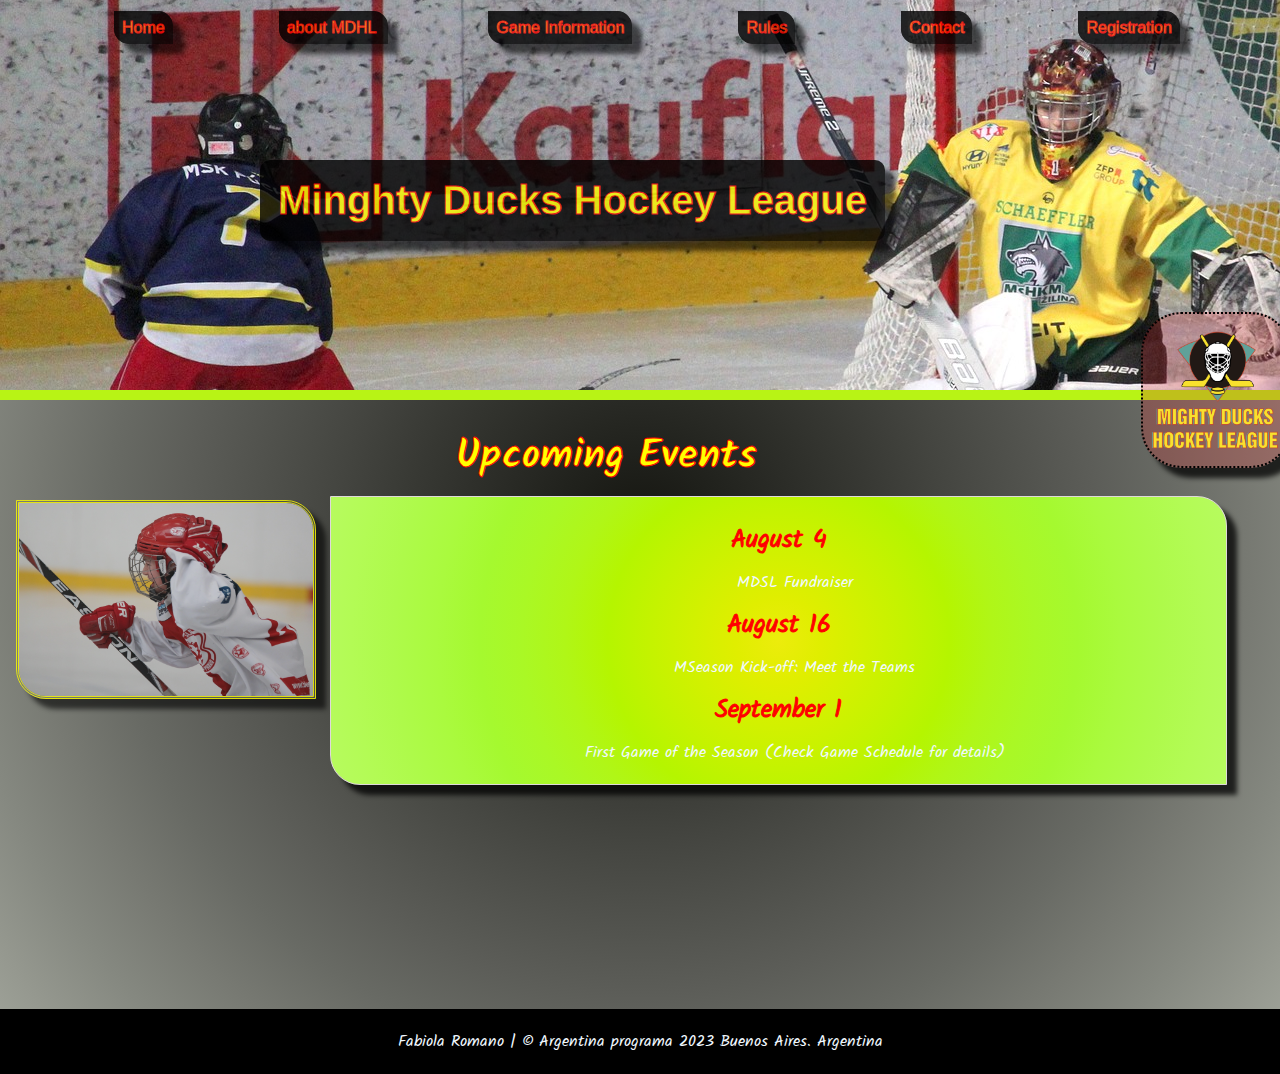
<file: index.html>
<!DOCTYPE html>
<html lang="en">
  <head>
    <meta charset="UTF-8" >
    <meta http-equiv="X-UA-Compatible" content="IE=edge" >
    <meta name="viewport" content="width=device-width, initial-scale=1.0" >
    <link
      rel="shortcut icon"
      href="assests/imagenes/Logo_Mighty_ducks-01.ico"
      type="image/x-icon"
    >
    <link rel="preconnect" href="https://fonts.googleapis.com" >
    <link rel="preconnect" href="https://fonts.gstatic.com" crossorigin >
    <link
      href="https://fonts.googleapis.com/css2?family=Kalam&display=swap"
      rel="stylesheet"
    >
    <link rel="stylesheet" href="./assests/Styles/style.css" >

    <title>Mighty Ducks Hockey League</title>
  </head>
  <body>
    <header class="container-flex">
      <h1 class="titulo">Minghty Ducks Hockey League</h1>

      <aside>
        <nav class="container-nav">
          <a class="links" href="#">Home</a>
          <a class="links" href="about.html">about MDHL </a>
          <a class="links" href="gameInformation.html">Game Information</a>
          <a class="links" href="rules.html">Rules</a>
          <a class="links" href="contact.html">Contact</a>
          <a class="links" href="registration.html">Registration</a>
        </nav>
      </aside>
      <img
        class="logo"
        src="./assests/imagenes/Logo_Mighty_ducks-01.png"
        alt="Logo"
      >
    </header>
    <main>
      <img
        class="imgGaleria"
        src="./assests/imagenes/hockey_1.jpg"
        alt="hokey1"
      >
      <article>
        <h2 class="subtitulo">Upcoming Events</h2>
        <dl class="listas recuadros" id="inicio">
          <dt>August 4</dt>
          <dd>MDSL Fundraiser</dd>

          <dt>August 16</dt>
          <dd>MSeason Kick-off: Meet the Teams</dd>

          <dt>September 1</dt>
          <dd>First Game of the Season (Check Game Schedule for details)</dd>
        </dl>
      </article>
    </main>
    <footer>
      <p>Fabiola Romano | © Argentina programa 2023 Buenos Aires. Argentina</p>
      
    </footer>
  </body>
</html>
</file>
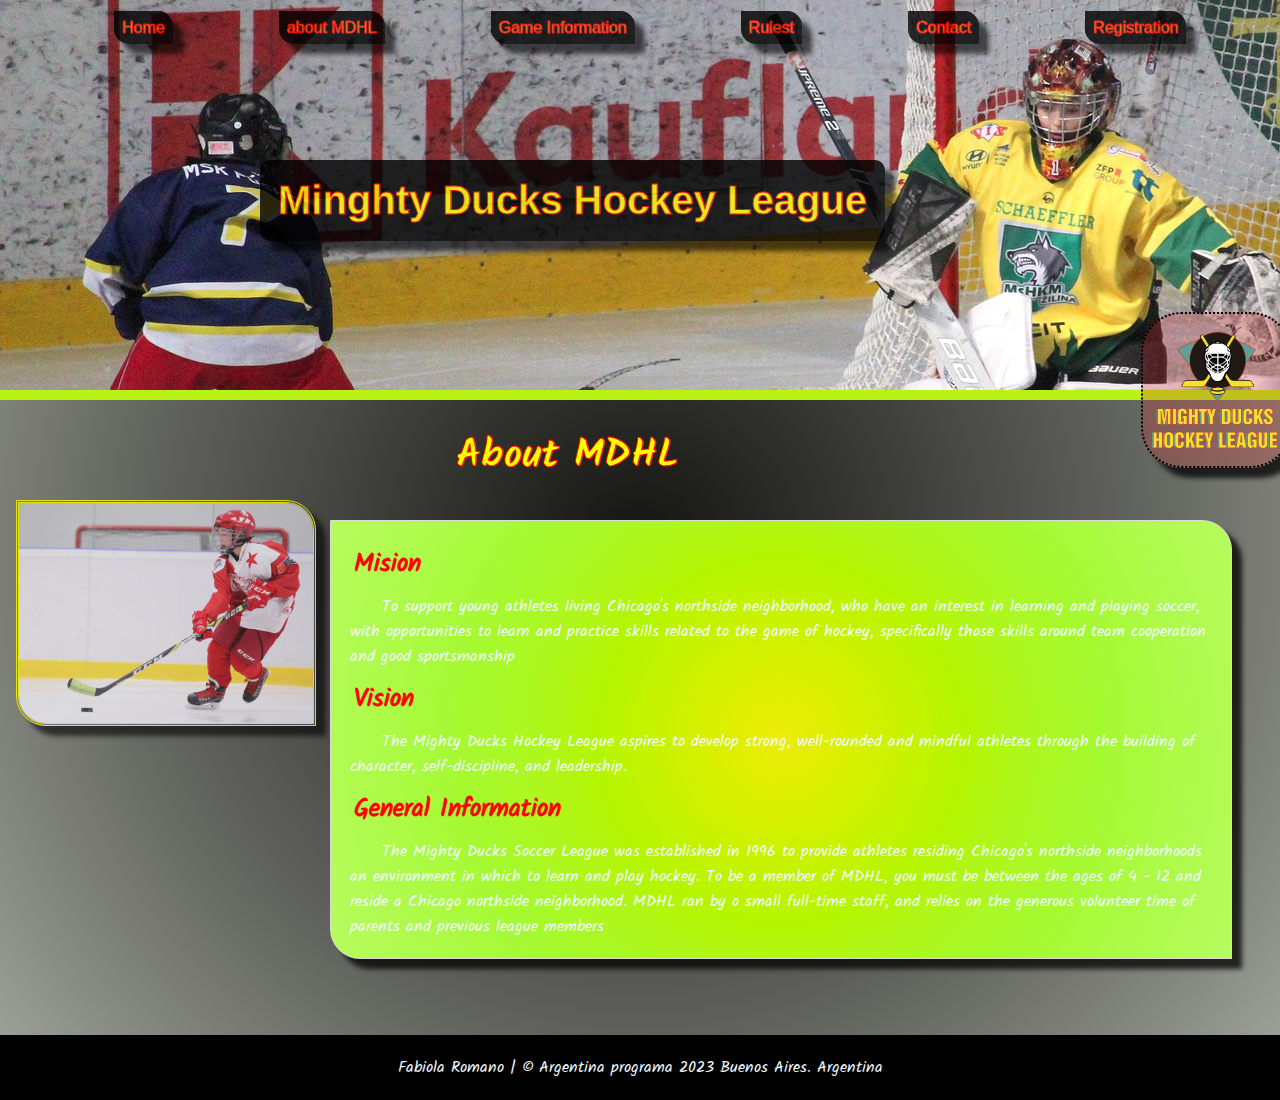
<file: about.html>
<!DOCTYPE html>
<html lang="en">
  <head>
    <meta charset="UTF-8">
    <meta http-equiv="X-UA-Compatible" content="IE=edge">
    <meta name="viewport" content="width=device-width, initial-scale=1.0">
    <link
      rel="shortcut icon"
      href="assests/imagenes/Logo_Mighty_ducks-01.ico"
      type="image/x-icon"
    >
    <link rel="preconnect" href="https://fonts.googleapis.com">
    <link rel="preconnect" href="https://fonts.gstatic.com" crossorigin>
    <link
      href="https://fonts.googleapis.com/css2?family=Kalam&display=swap"
      rel="stylesheet"
    >
    <link rel="stylesheet" href="./assests/Styles/style.css">

    <title>AboutMDHL</title>
  </head>
  <body>
    <header class="container-flex">
      <h1 class="titulo">Minghty Ducks Hockey League</h1>
      <aside>
        <nav class="container-nav">
          <a class="links" href="./index.html">Home</a>
          <a class="links" href="#">about MDHL</a>
          <a class="links" href="gameInformation.html">Game Information</a>
          <a class="links" href="rules.html">Rulest</a>
          <a class="links" href="contact.html">Contact</a>
          <a class="links" href="registration.html">Registration</a>
        </nav>
      </aside>

      <img
        class="logo"
        src="./assests/imagenes/Logo_Mighty_ducks-01.png"
        alt="Logo"
        width="100"
      >
    </header>

    <main>
  
      <img
        class="imgGaleria"
        src="./assests/imagenes/hockey_2.jpg"
        alt="hokey2"
      >
      <h2 class="subtitulo">About MDHL</h2>
      <article id="listAbout">
        <h2 class="subtitulo" id="oculto">About MDHL </h2>
        <dl class="listas recuadros">
          <dt>Mision</dt>
          <dd>
            To support young athletes living Chicago's northside neighborhood,
            who have an interest in learning and playing soccer, with
            opportunities to learn and practice skills related to the game of
            hockey, specifically those skills around team cooperation and good
            sportsmanship
          </dd>

          <dt>Vision</dt>
          <dd>
            The Mighty Ducks Hockey League aspires to develop strong,
            well-rounded and mindful athletes through the building of character,
            self-discipline, and leadership.
          </dd>

          <dt>General Information</dt>
          <dd>
            The Mighty Ducks Soccer League was established in 1996 to provide
            athletes residing Chicago's northside neighborhoods an environment
            in which to learn and play hockey. To be a member of MDHL, you must
            be between the ages of 4 - 12 and reside a Chicago northside
            neighborhood. MDHL ran by o small full-time staff, and relies on the
            generous volunteer time of parents and previous league members
          </dd>
        </dl>
      </article>
    </main>
    <footer>
      <p>Fabiola Romano | © Argentina programa 2023 Buenos Aires. Argentina</p>
      
    </footer>
  </body>
</html>
</file>
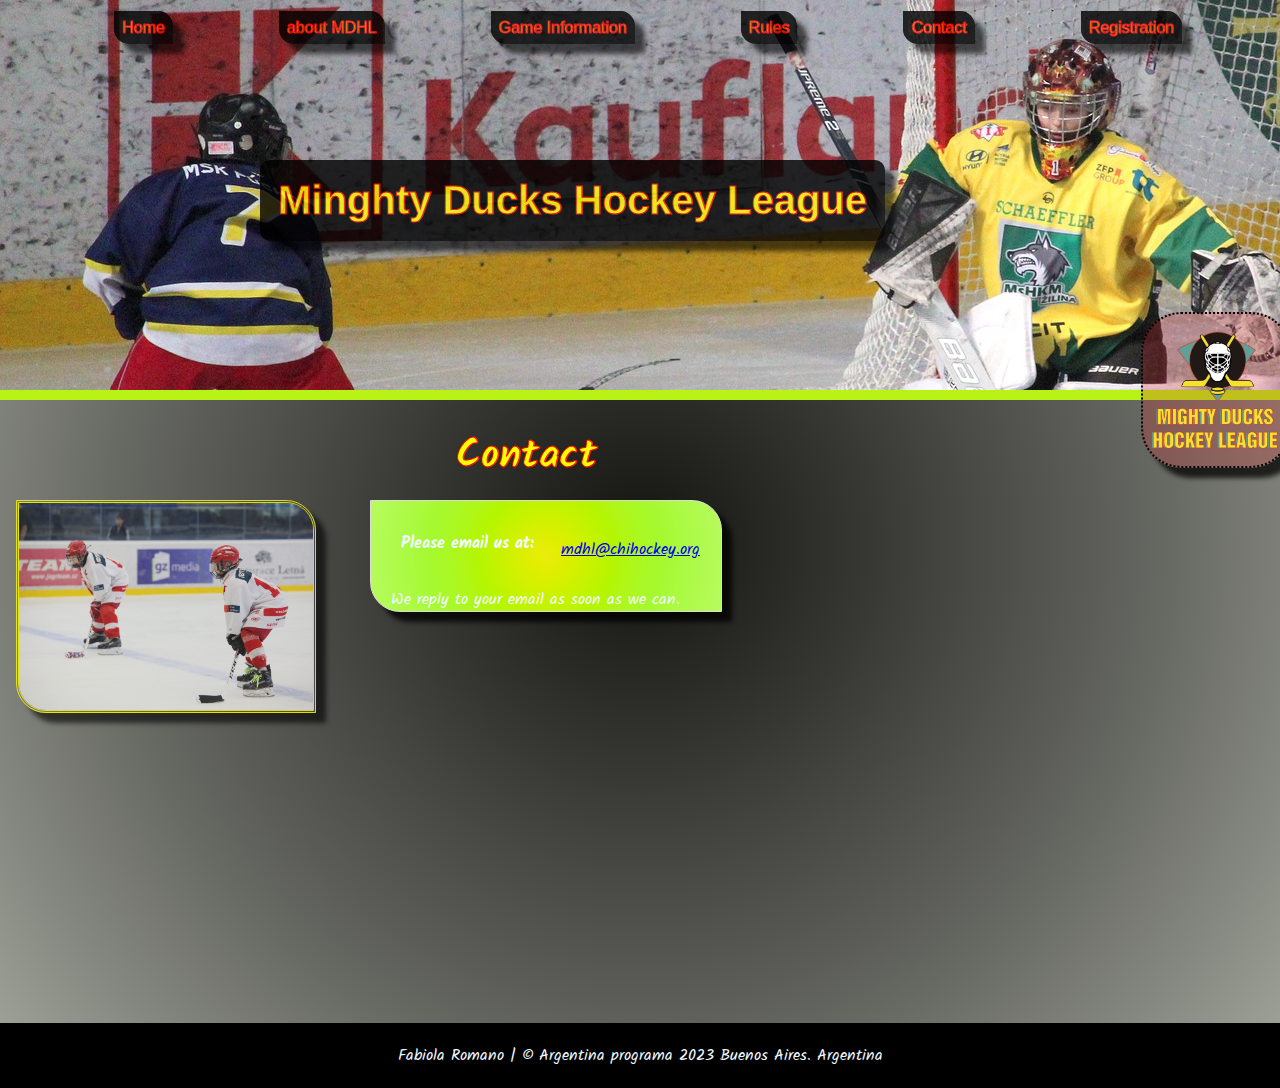
<file: contact.html>
<!DOCTYPE html>
<html lang="en">
  <head>
    <meta charset="UTF-8">
    <meta http-equiv="X-UA-Compatible" content="IE=edge">
    <meta name="viewport" content="width=device-width, initial-scale=1.0">
    <link
      rel="shortcut icon"
      href="assests/imagenes/Logo_Mighty_ducks-01.ico"
      type="image/x-icon"
    >
    <link rel="preconnect" href="https://fonts.googleapis.com">
    <link rel="preconnect" href="https://fonts.gstatic.com" crossorigin>
    <link
      href="https://fonts.googleapis.com/css2?family=Kalam&display=swap"
      rel="stylesheet"
    >
    <link rel="stylesheet" href="./assests/Styles/style.css" >

    <title>ContactMDHL</title>
  </head>
  <body>
    <header class="container-flex">
      <h1 class="titulo">Minghty Ducks Hockey League</h1>
      <aside>
        <nav class="container-nav">
          <a class="links" href="./index.html">Home</a>
          <a class="links" href="about.html">about MDHL</a>
          <a class="links" href="gameInformation.html">Game Information</a>
          <a class="links" href="rules.html">Rules</a>
          <a class="links" href="#">Contact</a>
          <a class="links" href="registration.html">Registration</a>
        </nav>
      </aside>

      <img
        class="logo"
        src="./assests/imagenes/Logo_Mighty_ducks-01.png"
        alt="Logo"
        width="100"
      >
    </header>

    <main>
      <img
        class="imgGaleria"
        src="./assests/imagenes/hockey_3.jpg"
        alt="hokey3"
      >

      <section>
        <h2 class="subtitulo">Contact</h2>
        <article class="contac recuadros">
          <h4>Please email us at:</h4>
          <a id="mail" href="mailto:mdhl@chihockey.org"> mdhl@chihockey.org</a>
          <p id="contacto">We reply to your email as soon as we can.</p>
        </article>
      </section>
    </main>
    <footer>
      <p>Fabiola Romano | © Argentina programa 2023 Buenos Aires. Argentina</p>
      
    </footer>
  </body>
</html>
</file>
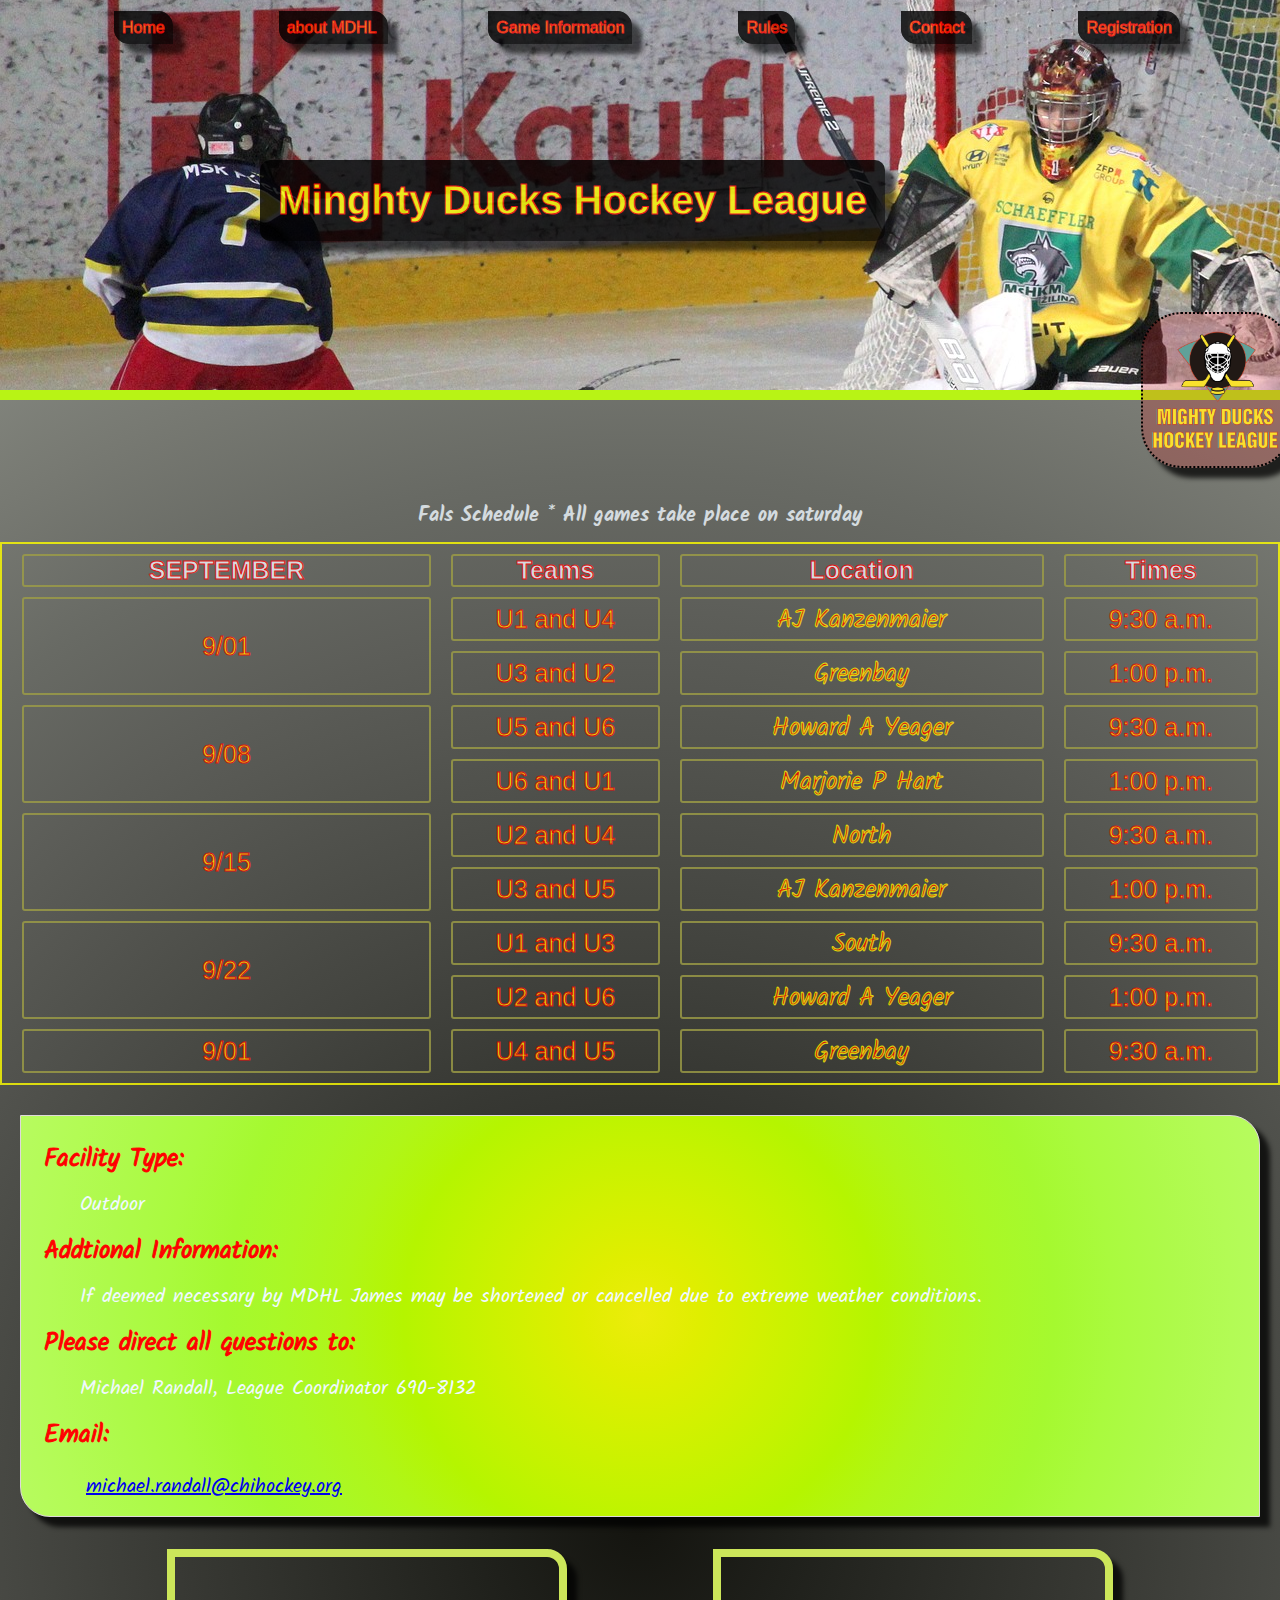
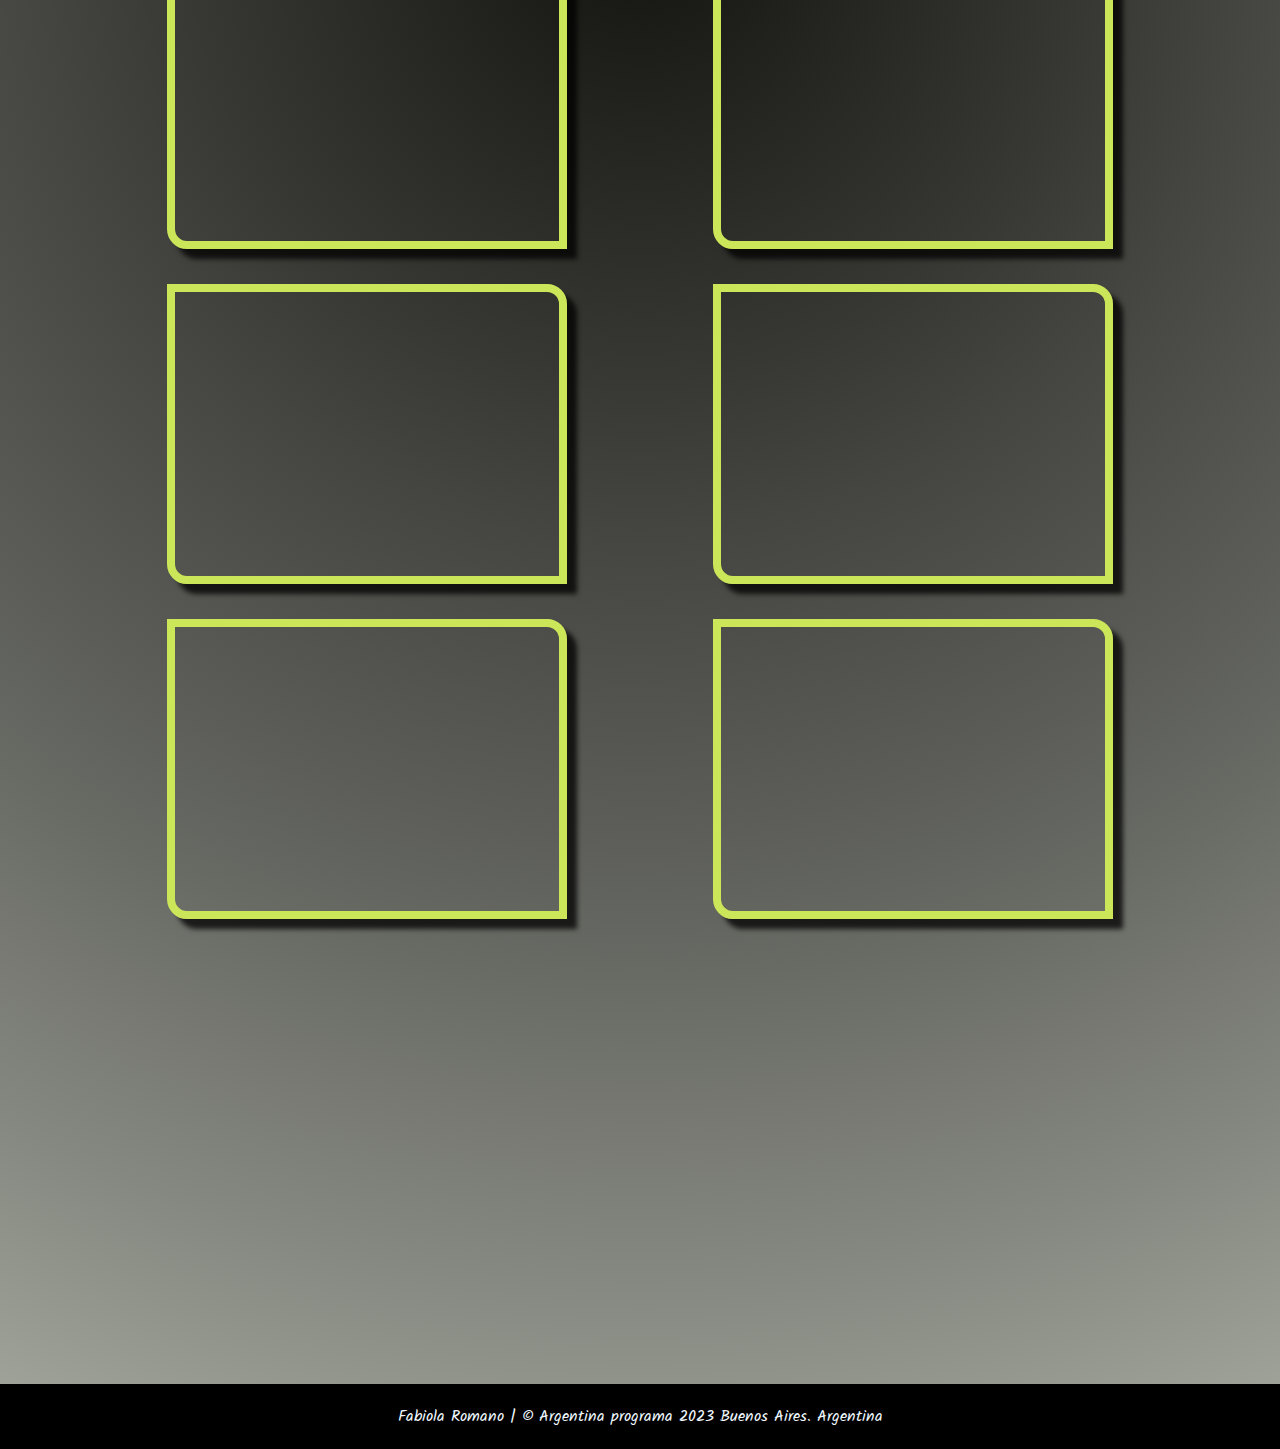
<file: gameInformation.html>
<!DOCTYPE html>
<html lang="en">
  <head>
    <meta charset="UTF-8" >
    <meta http-equiv="X-UA-Compatible" content="IE=edge" >
    <meta name="viewport" content="width=device-width, initial-scale=1.0" >
    <link
      rel="shortcut icon"
      href="assests/imagenes/Logo_Mighty_ducks-01.ico"
      type="image/x-icon"
    >
    <link rel="preconnect" href="https://fonts.googleapis.com" >
    <link rel="preconnect" href="https://fonts.gstatic.com" crossorigin >
    <link
      href="https://fonts.googleapis.com/css2?family=Kalam&display=swap"
      rel="stylesheet"
    >
    <link rel="stylesheet" href="./assests/Styles/style.css" >

    <title>Mighty Ducks Hockey League</title>
  </head>
  <body>
    <header class="container-flex">
      <h1 class="titulo">Minghty Ducks Hockey League</h1>

      <aside>
        <nav class="container-nav">
          <a class="links" href="index.html">Home</a>
          <a class="links" href="about.html">about MDHL </a>
          <a class="links" href="#">Game Information</a>
          <a class="links" href="rules.html">Rules</a>
          <a class="links" href="contact.html">Contact</a>
          <a class="links" href="registration.html">Registration</a>
        </nav>
      </aside>
      <img
        class="logo"
        src="./assests/imagenes/Logo_Mighty_ducks-01.png"
        alt="Logo"
      >
    </header>
    <main class="flex-table">
      <section>
        <h3 class="none">Fals Schedule</h3>
        <table>
          <caption>
            Fals Schedule * All games take place on saturday
          </caption>
          <thead>
            <tr>
              <th>SEPTEMBER</th>
              <th>Teams</th>
              <th>Location</th>
              <th>Times</th>
            </tr>
          </thead>
          <tbody>
            <tr>
              <td rowspan="2">9/01</td>
              <td>U1 and U4</td>
              <td><a href="#Kan">AJ Kanzenmaier</a></td>
              <td>9:30 a.m.</td>
            </tr>
            <tr>
              <td>U3 and U2</td>
              <td><a href="#Gre">Greenbay</a> </td>
              <td>1:00 p.m.</td>
            </tr>
            <tr>
              <td rowspan="2">9/08</td>
              <td>U5 and U6</td>
              <td><a href="#How">Howard A Yeager</a> </td>
              <td>9:30 a.m.</td>
            </tr>
            <tr>
              <td>U6 and U1</td>
              <td><a href="#Mar">Marjorie P Hart</a> </td>
              <td>1:00 p.m.</td>
            </tr>
            <tr>
              <td rowspan="2">9/15</td>
              <td>U2 and U4</td>
              <td><a href="#Nor">North</a> </td>
              <td>9:30 a.m.</td>
            </tr>
            <tr>
              <td>U3 and U5</td>
              <td><a href="#Kan"> AJ Kanzenmaier</a></td>
              <td>1:00 p.m.</td>
            </tr>
            <tr>
              <td rowspan="2">9/22</td>
              <td>U1 and U3</td>
              <td><a href="#Sou">South</a> </td>
              <td>9:30 a.m.</td>
            </tr>
            <tr>
              <td>U2 and U6</td>
              <td><a href="#How">Howard A Yeager</a> </td>
              <td>1:00 p.m.</td>
            </tr>
            <tr>
              <td>9/01</td>
              <td>U4 and U5</td>
              <td><a href="#Gre">Greenbay</a></td>
              <td>9:30 a.m.</td>
            </tr>
          </tbody>
        </table>
      </section>

      <div class="dl-flex recuadros">
        <dl>
          <dt>Facility Type:</dt>
          <dd>Outdoor</dd>

          <dt>Addtional Information:</dt>
          <dd>
            If deemed necessary by MDHL James may be shortened or cancelled due
            to extreme weather conditions.
          </dd>

          <dt>Please direct all questions to:</dt>
          <dd>Michael Randall, League Coordinator 690-8132</dd>
          <dt>Email:</dt>
          <dd>
            <a id="mail" href="mailto:michael.randall@chihockey.org"
              >michael.randall@chihockey.org</a
            >
          </dd>
        </dl>
      </div>

      <div class="maps">

        <iframe id="Kan"
          src="https://www.google.com/maps/embed?pb=!1m18!1m12!1m3!1d2969.657018148459!2d-87.63125808521906!3d41.90023277200904!2m3!1f0!2f0!3f0!3m2!1i1024!2i768!4f13.1!3m3!1m2!1s0x880fd34e07f69da7%3A0x15e198c063fc787c!2sAJ%20Katzenmaier%20Elementary!5e0!3m2!1ses-419!2sar!4v1675790249735!5m2!1ses-419!2sar"
          loading="lazy"
          referrerpolicy="no-referrer-when-downgrade"
        ></iframe>
      
        <iframe id="Gre"
          src="https://www.google.com/maps/embed?pb=!1m18!1m12!1m3!1d2844.8101763154827!2d-88.10139498511958!3d44.51904140402937!2m3!1f0!2f0!3f0!3m2!1i1024!2i768!4f13.1!3m3!1m2!1s0x8802f9c7297904b5%3A0x81c52e6e5bb8024a!2sGreen%20Bay%20Southwest%20High%20School!5e0!3m2!1ses-419!2sar!4v1675790386606!5m2!1ses-419!2sar"
          loading="lazy"
          referrerpolicy="no-referrer-when-downgrade"
        ></iframe>

        <iframe id="How"
          src="https://www.google.com/maps/embed?pb=!1m18!1m12!1m3!1d2950.2698766737694!2d-87.85606978520364!3d42.31544224591187!2m3!1f0!2f0!3f0!3m2!1i1024!2i768!4f13.1!3m3!1m2!1s0x880feccac26b07c5%3A0x8b51fa5d6efe771a!2sHoward%20A.%20Yeager%20School%20(PREK-K)!5e0!3m2!1ses-419!2sar!4v1675790560979!5m2!1ses-419!2sar"
          loading="lazy"
          referrerpolicy="no-referrer-when-downgrade"
        ></iframe>

        <iframe id="Mar"
          src="https://www.google.com/maps/embed?pb=!1m18!1m12!1m3!1d2968.289653643578!2d-87.64816138521795!3d41.92962687016834!2m3!1f0!2f0!3f0!3m2!1i1024!2i768!4f13.1!3m3!1m2!1s0x880fd30f2637f9d7%3A0xdbff5d5dfcfcfa35!2sMarjorie%20P%20Hart%20Elementary!5e0!3m2!1ses-419!2sar!4v1675790821143!5m2!1ses-419!2sar"
          loading="lazy"
          referrerpolicy="no-referrer-when-downgrade"
        ></iframe>

        <iframe id="Nor"
          src="https://www.google.com/maps/embed?pb=!1m18!1m12!1m3!1d3275.666082217961!2d-55.976424185225675!3d-34.81434187617895!2m3!1f0!2f0!3f0!3m2!1i1024!2i768!4f13.1!3m3!1m2!1s0x959f899de2ee66c9%3A0x53bb2fe5e8b7c9fb!2sNorth%20Schools!5e0!3m2!1ses-419!2sar!4v1675790970129!5m2!1ses-419!2sar"
          loading="lazy"
          referrerpolicy="no-referrer-when-downgrade"
        ></iframe>

        <iframe id="Sou"
          src="https://www.google.com/maps/embed?pb=!1m18!1m12!1m3!1d27721706.835704632!2d-135.82541170000002!3d31.988085499999997!2m3!1f0!2f0!3f0!3m2!1i1024!2i768!4f13.1!3m3!1m2!1s0x86fbd876ed50cc7d%3A0x7baed3127b9530cf!2sSouth%20Elementary%20School!5e0!3m2!1ses-419!2sar!4v1675791152238!5m2!1ses-419!2sar"
          loading="lazy"
          referrerpolicy="no-referrer-when-downgrade"
        ></iframe>
      </div>
    </main>
    <footer>
      <p>Fabiola Romano | © Argentina programa 2023 Buenos Aires. Argentina</p>
      
    </footer>
  </body>
</html>
</file>
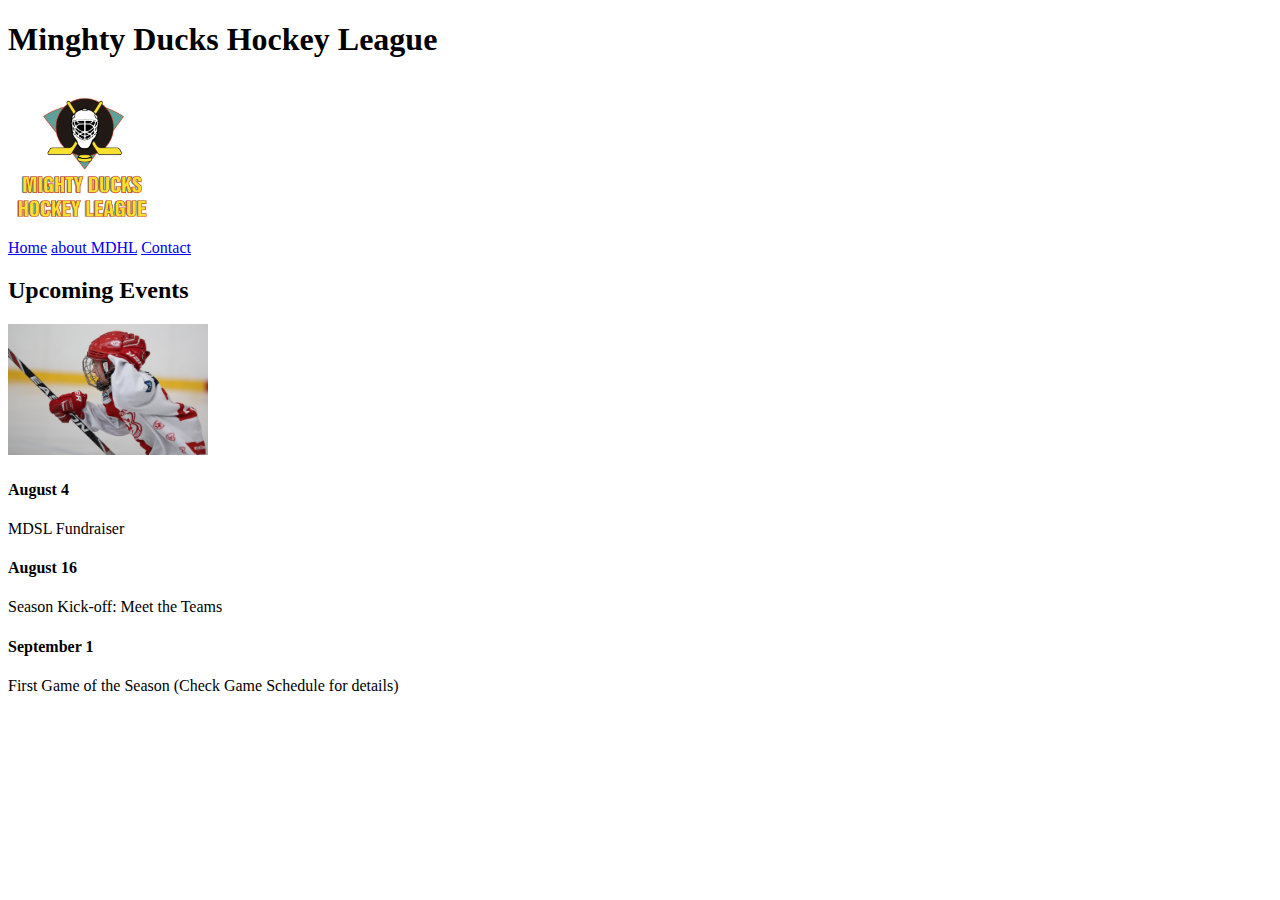
<file: home.html>
<!DOCTYPE html>
<html lang="en">
  <head>
    <meta charset="UTF-8" />
    <meta http-equiv="X-UA-Compatible" content="IE=edge" />
    <meta name="viewport" content="width=device-width, initial-scale=1.0" />
    <title>Mighty Ducks Hockey League</title>
  </head>
  <body>
    <header>
      <h1>Minghty Ducks Hockey League</h1>
      <img src="./imagenes/Logo_Mighty_ducks-01.png" alt="Logo" width="150" />
    </header>

    <nav>
      <a href="#">Home</a>
      <a href="about.html">about MDHL</a>
      <a href="contact.html">Contact</a>
    </nav>
    <section>
      <h2>Upcoming Events</h2>
      <img src="./imagenes/hockey_1.jpg" alt="imagen_1" width="200" />
      <article>
        <h4>August 4</h4>
        <p>MDSL Fundraiser</p>
        <h4>August 16</h4>
        <p>Season Kick-off: Meet the Teams</p>
        <h4>September 1</h4>
        <p>First Game of the Season (Check Game Schedule for details)</p>
      </article>
    </section>
  </body>
</html>
</file>
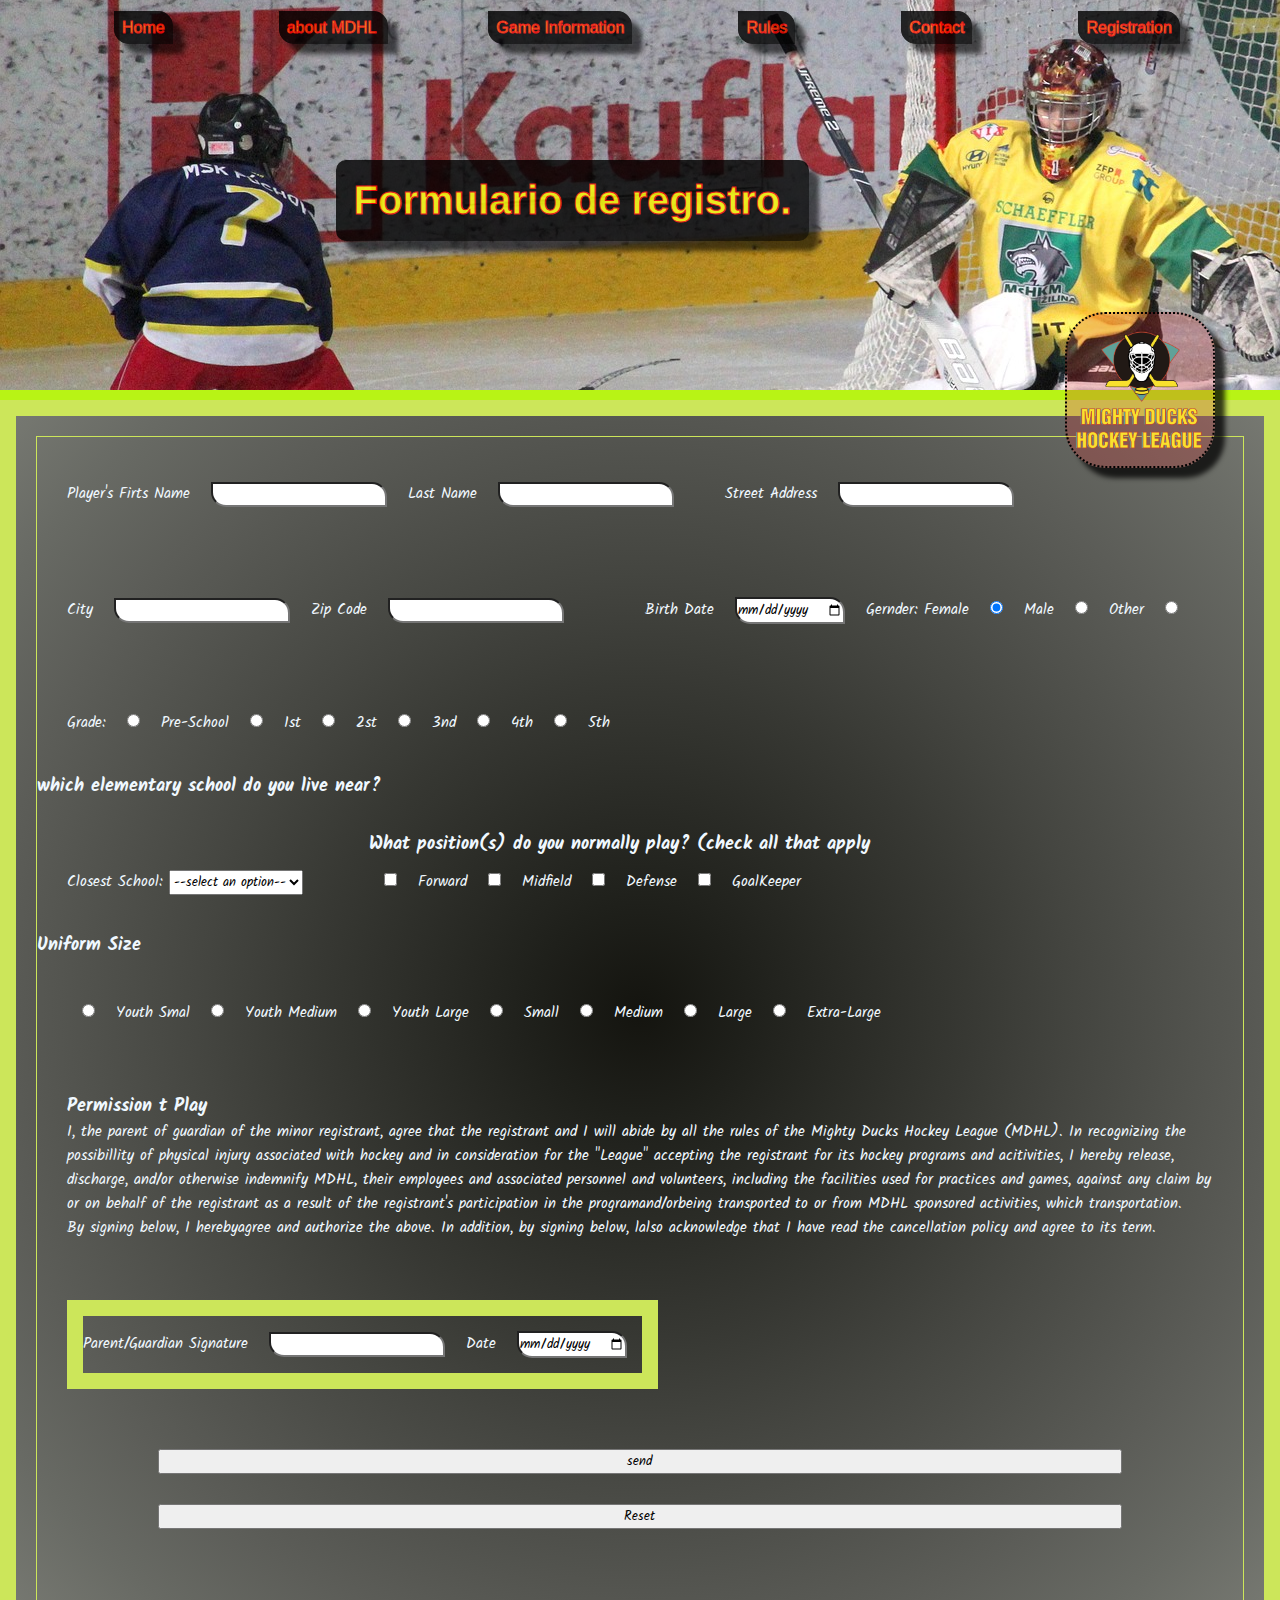
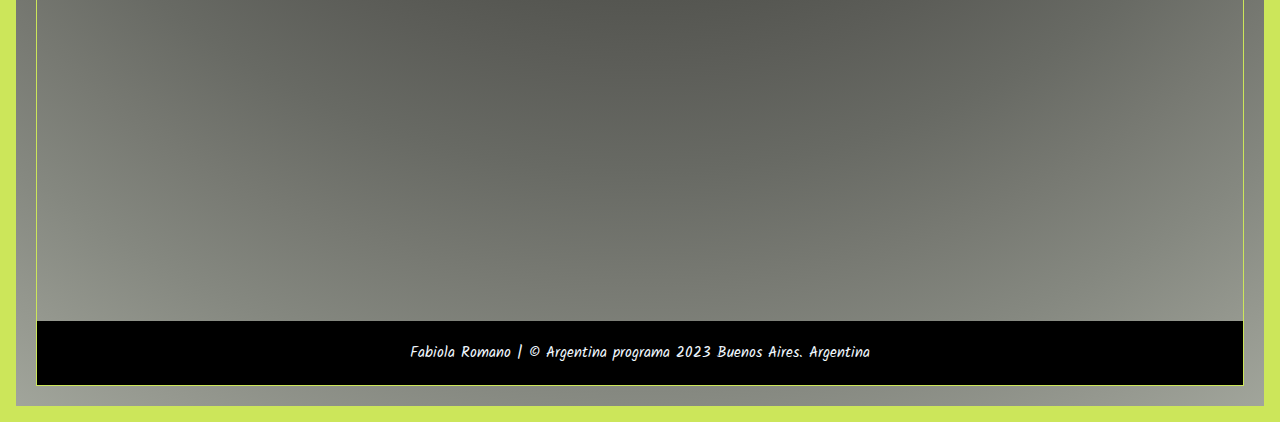
<file: registration.html>
<!DOCTYPE html>
<html lang="en">
  <head>
    <meta charset="UTF-8" >
    <meta http-equiv="X-UA-Compatible" content="IE=edge" >
    <meta name="viewport" content="width=device-width, initial-scale=1.0" >
    <link
      rel="shortcut icon"
      href="assests/imagenes/Logo_Mighty_ducks-01.ico"
      type="image/x-icon"
    >
    <link rel="preconnect" href="https://fonts.googleapis.com" >
    <link rel="preconnect" href="https://fonts.gstatic.com" crossorigin >
    <link
      href="https://fonts.googleapis.com/css2?family=Kalam&display=swap"
      rel="stylesheet"
    >
    <link rel="stylesheet" href="./assests/Styles/style.css" >

    <title>Formulario de registro.</title>
  </head>
  <body>
    <header class="container-flex">
      <h1 class="titulo">Formulario de registro.</h1>

      <aside>
        <nav class="container-nav">
          <a class="links" href="index.html">Home</a>
          <a class="links" href="about.html">about MDHL </a>
          <a class="links" href="gameInformation.html">Game Information</a>
          <a class="links" href="rules.html">Rules</a>
          <a class="links" href="contact.html">Contact</a>
          <a class="links" href="#">Registration</a>
        </nav>
      </aside>
      <img
        class="logo"
        src="./assests/imagenes/Logo_Mighty_ducks-01.png"
        alt="Logo"
      >
    </header>

    <form action="show_data.html" method="get">
      <fieldset>
        <div class="form">
     
        <div>
        <label for="FirtsName">Player's Firts Name</label>
        <input type="text" name="FirtsName" id="FirtsName" required >

        <label for="lastname">Last Name</label>
        <input type="text" name="lastname" id="lastname" required >
      </div>

        <label for="StreetAddress">Street Address</label>
        <input type="text" name="StreetAddress" id="StreetAddress" required >
    <div>
        <label for="City">City</label>
        <input type="text" name="City" id="City" required >


        <label for="ZipCode">Zip Code</label>
        <input type="text" name="ZipCode" id="ZipCode"  required >
      </div>
      <div>
        <label for="Birth">Birth Date</label>
        <input type="date" name="Birth" id="Birth" required >
  
        <label for="Female">Gernder: Female</label>
        <input type="radio" name="Gender" id="Female" value="Female" checked required>

        <label for="Male">Male</label>
        <input type="radio" name="Gender" id="Male" value="Male" >

        <label for="Other">Other</label>
        <input type="radio" name="Gender" id="Other" value="Other" >
     
      </div>

      <div>
        <label for="grade">Grade:</label>

        <input type="radio" name="grade" id="Pre-School" value="Pre-School" >
        <label for="Pre-School">Pre-School</label>

        <input type="radio" name="grade" id="1st" value="1st" >
        <label for="1st"> 1st</label>

        <input type="radio" name="grade" id="2nd" value="2nd" >
        <label for="2nd">2st</label>

        <input type="radio" name="grade" id="3rd" value="3rd" >
        <label for="3rd">3nd</label>

        <input type="radio" name="grade" id="4th" value="4th" >
        <label for="4th">4th</label>

        <input type="radio" name="grade" id="5th" value="5th" >
        <label for="5th">5th</label>
      </div>

        <h3>which elementary school do you live near?</h3>

        <div>
        <label for="School">Closest School:</label>
        <select name="School" id="School">
          <option value="">--select an option--</option>
          <option value="AJ Katzenmaier">AJ Katzenmaier</option>
          <option value="Marjorie P Hart">Marjorie P Hart</option>
          <option value="Greenbay">Greenbay</option>
          <option value="North Elementary">North Elementary</option>
          <option value="Howard A Yeager">Howard A Yeager</option>
          <option value="South Elementary">South Elementary</option>
        </select>
      </div>

      <div>
        <h3> What position(s) do you normally play? (check all that apply </h3>

        <input type="checkbox" name="Position" id="Forward" value="Forward" >
        <label for="Forward">Forward</label>

        <input type="checkbox" name="Position" id="Midfield" value="Midfield" >
        <label for="Midfield">Midfield</label>

        <input type="checkbox" name="Position" id="Defense" value="Defense" >
        <label for="Defense">Defense</label>

        <input type="checkbox" name="Position" id="GoalKeeper" value="GoalKeeper">
        <label for="GoalKeeper">GoalKeeper</label>
     
      </div>
        <h3>Uniform Size</h3>

        <div>

        <input type="radio" name="Uniform" id="YouthSmal" value="YouthSmal">
        <label for="YouthSmal">Youth Smal</label>

        <input type="radio" name="Uniform" id="YouthMedium" value="YouthMedium">
        <label for="YouthMedium">Youth Medium</label>

        <input type="radio" name="Uniform" id="YouthLarge" value="YouthLarge">
        <label for="YouthLarge">Youth Large</label>

        <input type="radio" name="Uniform" id="Small" value="Small">
        <label for="Small">Small</label>

        <input type="radio" name="Uniform" id="Medium" value="Medium">
        <label for="Medium">Medium</label>

        <input type="radio" name="Uniform" id="Large" value="Large">
        <label for="Large">Large</label>

        <input type="radio"  name="Uniform" id="Extra-Large" value="Extra-Large">
        <label for="Extra-Large">Extra-Large</label>

      </div>

      <div>
          <h3>Permission t Play</h3>

          <p>
            I, the parent of guardian of the minor registrant, agree that the
            registrant and I will abide by all the rules of the Mighty Ducks
            Hockey League (MDHL). In recognizing the possibillity of physical
            injury associated with hockey and in consideration for the "League"
            accepting the registrant for its hockey programs and acitivities, I
            hereby release, discharge, and/or otherwise indemnify MDHL, their
            employees and associated personnel and volunteers, including the
            facilities used for practices and games, against any claim by or on
            behalf of the registrant as a result of the registrant's
            participation in the programand/orbeing transported to or from MDHL
            sponsored activities, which transportation.
          </p>
          <p>
            By signing below, I herebyagree and authorize the above. In
            addition, by signing below, lalso acknowledge that I have read the
            cancellation policy and agree to its term.
          </p>
        </div>
        <div>
          <fieldset>
         
        <label for="Parent">Parent/Guardian Signature</label>
        <input type="text" name="Parent" id="Parent" required >

        
        <label for="Date">Date</label>
        <input type="date" name="Date" id="Date" required>
      </fieldset>
    </div>
    
      <div class="boton">
      <button type="submit">send</button>
    </div>
    <div class="boton">
      <button type="reset">Reset</button>
    </div>
    </form>

    <footer>
      <p>Fabiola Romano | © Argentina programa 2023 Buenos Aires. Argentina</p>
      
    </footer>
  </body>
 
</html>
</file>
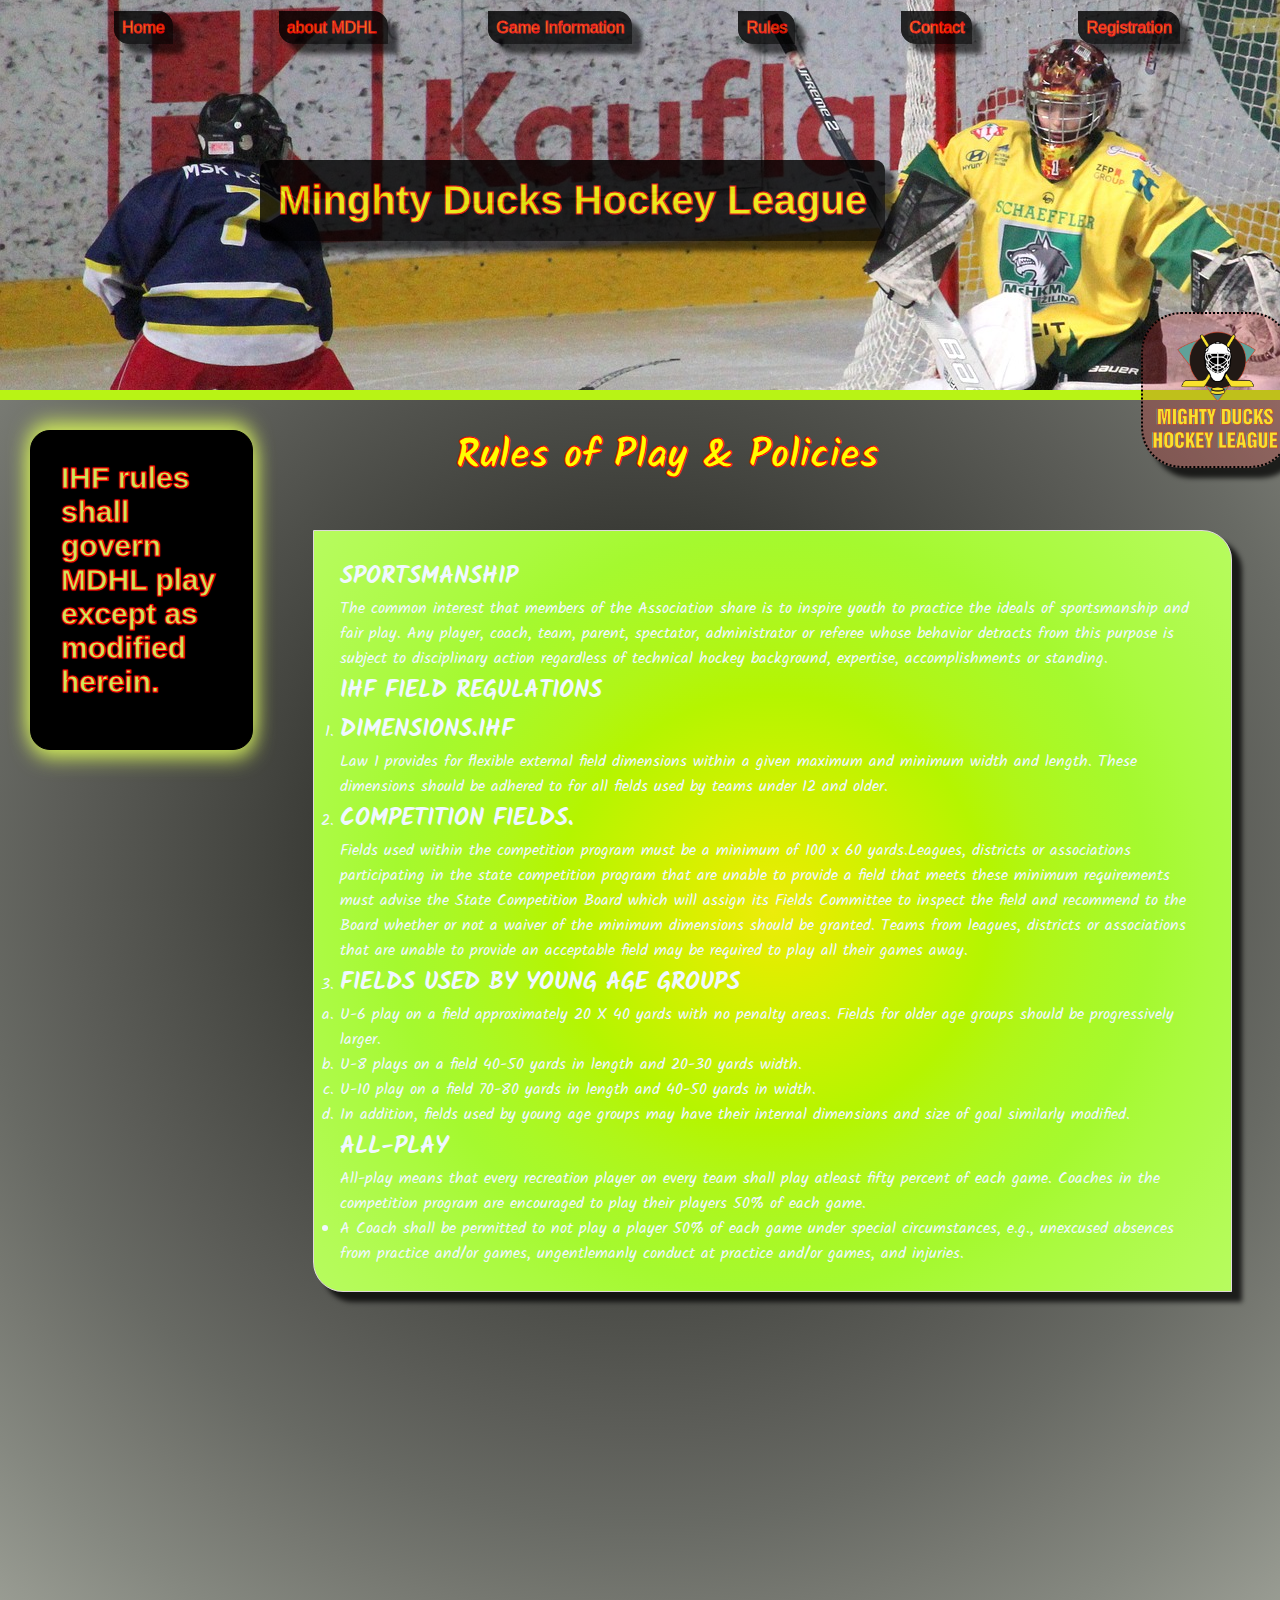
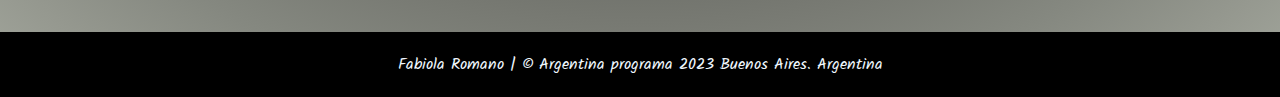
<file: rules.html>
<!DOCTYPE html>
<html lang="en">
  <head>
    <meta charset="UTF-8" />
    <meta http-equiv="X-UA-Compatible" content="IE=edge" />
    <meta name="viewport" content="width=device-width, initial-scale=1.0" />
    <link
      rel="shortcut icon"
      href="assests/imagenes/Logo_Mighty_ducks-01.ico"
      type="image/x-icon"
    />
    <link rel="preconnect" href="https://fonts.googleapis.com" />
    <link rel="preconnect" href="https://fonts.gstatic.com" crossorigin />
    <link
      href="https://fonts.googleapis.com/css2?family=Kalam&display=swap"
      rel="stylesheet"
    />
    <link rel="stylesheet" href="./assests/Styles/style.css" />

    <title>Mighty Ducks Hockey League</title>
  </head>
  <body>
    <header class="container-flex">
      <h1 class="titulo">Minghty Ducks Hockey League</h1>

      <aside>
        <nav class="container-nav">
          <a class="links" href="index.html">Home</a>
          <a class="links" href="about.html">about MDHL </a>
          <a class="links" href="gameInformation.html">Game Information</a>
          <a class="links" href="#">Rules</a>
          <a class="links" href="contact.html">Contact</a>
          <a class="links" href="registration.html">Registration</a>
        </nav>
      </aside>
      <img
        class="logo"
        src="./assests/imagenes/Logo_Mighty_ducks-01.png"
        alt="Logo"
      />
    </header>
    <main>
      <h2 class="subtitulo">Rules of Play & Policies</h2>
      <h2 id="subrules">
        IHF rules shall govern MDHL play except as modified herein.
      </h2>
      <div class="section-rules recuadros">
        <article>
          <h2>SPORTSMANSHIP</h2>
          <p>
            The common interest that members of the Association share is to
            inspire youth to practice the ideals of sportsmanship and fair play.
            Any player, coach, team, parent, spectator, administrator or referee
            whose behavior detracts from this purpose is subject to disciplinary
            action regardless of technical hockey background, expertise,
            accomplishments or standing.
          </p>
        </article>
        <article>
          <h2>IHF FIELD REGULATIONS</h2>
          <ol>
            <li>
              <h2>DIMENSIONS.IHF</h2>

              Law 1 provides for flexible external field dimensions within a
              given maximum and minimum width and length. These dimensions
              should be adhered to for all fields used by teams under 12 and
              older.
            </li>
            <li>
              <h2>COMPETITION FIELDS.</h2>

              Fields used within the competition program must be a minimum of
              100 x 60 yards.Leagues, districts or associations participating in
              the state competition program that are unable to provide a field
              that meets these minimum requirements must advise the State
              Competition Board which will assign its Fields Committee to
              inspect the field and recommend to the Board whether or not a
              waiver of the minimum dimensions should be granted. Teams from
              leagues, districts or associations that are unable to provide an
              acceptable field may be required to play all their games away.
            </li>
            <li>
              <h2>FIELDS USED BY YOUNG AGE GROUPS</h2>
              <ol type="a">
                <li>
                  U-6 play on a field approximately 20 X 40 yards with no
                  penalty areas. Fields for older age groups should be
                  progressively larger.
                </li>
                <li>
                  U-8 plays on a field 40-50 yards in length and 20-30 yards
                  width.
                </li>
                <li>
                  U-10 play on a field 70-80 yards in length and 40-50 yards in
                  width.
                </li>
                <li>
                  In addition, fields used by young age groups may have their
                  internal dimensions and size of goal similarly modified.
                </li>
              </ol>
            </li>
          </ol>
          <h2>ALL-PLAY</h2>
          <p>
            All-play means that every recreation player on every team shall play
            atleast fifty percent of each game. Coaches in the competition
            program are encouraged to play their players 50% of each game.
          </p>
          <ul>
            <li>
              A Coach shall be permitted to not play a player 50% of each game
              under special circumstances, e.g., unexcused absences from
              practice and/or games, ungentlemanly conduct at practice and/or
              games, and injuries.
            </li>
          </ul>
        </article>
      </div>
    </main>
    <footer>
      <p>Fabiola Romano | © Argentina programa 2023 Buenos Aires. Argentina</p>
      
    </footer>
  </body>
</html>
</file>
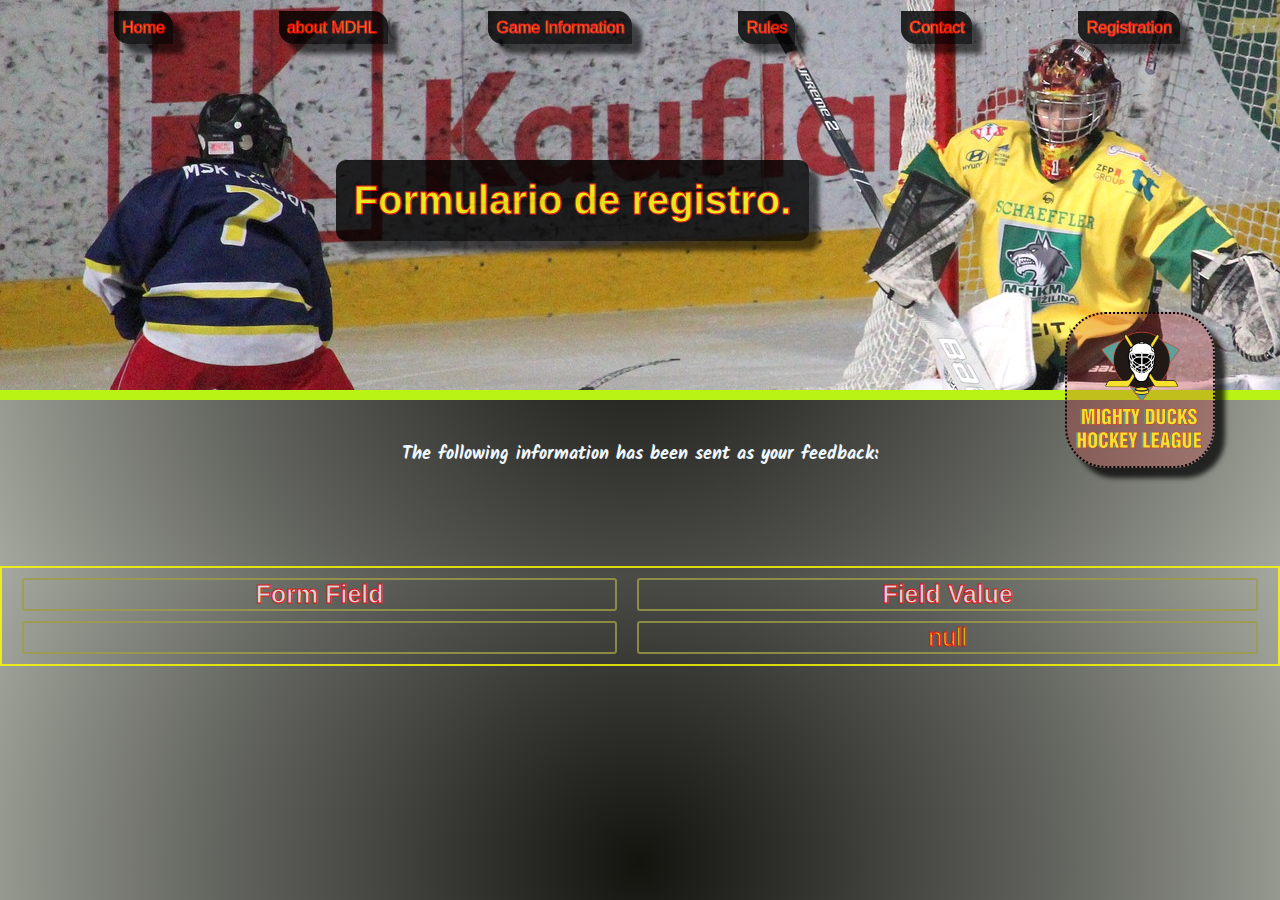
<file: show_data.html>
<!DOCTYPE html>
<html lang="en">
  <head>
    <meta charset="UTF-8" >
    <meta http-equiv="X-UA-Compatible" content="IE=edge" >
    <meta name="viewport" content="width=device-width, initial-scale=1.0" >
    <link
      rel="shortcut icon"
      href="assests/imagenes/Logo_Mighty_ducks-01.ico"
      type="image/x-icon"
    >
    <link rel="preconnect" href="https://fonts.googleapis.com" >
    <link rel="preconnect" href="https://fonts.gstatic.com" crossorigin >
    <link
      href="https://fonts.googleapis.com/css2?family=Kalam&display=swap"
      rel="stylesheet"
    >
    <link rel="stylesheet" href="./assests/Styles/style.css" >

    <title>Feedback Sent</title>
  </head>
  <header class="container-flex">
    <h1 class="titulo"> Formulario de registro.</h1>

    <aside>
      <nav class="container-nav">
        <a class="links" href="index.html">Home</a>
        <a class="links" href="about.html">about MDHL </a>
        <a class="links" href="gameInformation.html">Game Information</a>
        <a class="links" href="rules.html">Rules</a>
        <a class="links" href="contact.html">Contact</a>
        <a class="links" href="registration.html">Registration</a>
      </nav>
    </aside>
    <img
      class="logo"
      src="./assests/imagenes/Logo_Mighty_ducks-01.png"
      alt="Logo"
    >
  </header>
</head>
<body>
<p align=center>&nbsp;</p>
<h1 align=center><font size="+1">The following information has been sent as your
  feedback:</font></h1>

<table border="1" align=center width="226">
  <tr>
    <th align="center">Form Field</th>
    <th align="center">Field Value</th>
  </tr>

<script language="javascript">
var args = location.search.substr(1).split('&');
for (var i = 0; i < args.length; ++i) {
  var parts = args[i].split('=');
  if (parts != null) {
    var field = parts[0];
    var value = parts[1];
    if (value == null) {
      value = "null"
    }
    else {
      value = '"' + unescape(value.replace(/\+/g, ' ')) + '"';
    }

    document.writeln('<tr><td align="center">' + field + '</td>');
    document.writeln('<td align="center">' + value + '</td></tr>');
  }
}
</script>

<noscript>
<tr><td>
<p>You need to turn on Javascript in your browser.</p>

<p>In Microsoft Internet Explorer 4 or greater:</p>
<ul>
<li>From the "Tools" menu (in IE 4, it's the "View" menu), select "Internet Options".</li>
<li>Click on the "Security" tab.</li>
<li>Click on the "Custom Level" button. (In IE 4, select "Custom"
and then click on "Settings...".)</li>
<li>Under "Active scripting" make sure "Enable" is selected.</li>
</ul>

<p>In Netscape version 4 or greater:</p>
<ul>
<li>From the <b>Edit</b> menu, select <b>Preferences</b>.</li>
<li>In the <b>Category</b> list on the left, click on the word "Advanced".</li>
<li>In the panel on the right, make sure "Enable JavaScript" is checked.</li>
<li>Click the <b>OK</b> button.</li>
</ul>

</td></tr>
</noscript>

</table>
</body>
</html>
</file>
<file: assests/Styles/style.css>
* {
  padding: 0;
  margin: 0;
  box-sizing: border-box;
  font-family: "Kalam", cursive;

}

body {
  background-image: radial-gradient(circle, #14140f, #1f201b, #2b2c27, #373833, #444540, #50514c, #5c5d58, #686a64, #777972, #858880, #95988f, #a4a89e);  color: aliceblue;
  width: 100%;
}

.container-flex {
  background-image: url(../imagenes/design1_image1.jpg);
  transition: background-image 4s;
  background-position: 0 -100px;
  height: 400px;
  display: flex;
  align-items: flex-start;
  border-bottom: 10px solid rgb(184, 243, 21);
  justify-content: center;
  align-items: center;
}

.container-flex:hover {
  background-image: url(../imagenes/design1_image2.jpg);
}

.titulo {
  position: relative;
  margin-left: 15px;
  margin-top: 10px;
  font-size: 2.5rem;
  text-align: center;
  opacity: 0.8;
  border: 2px solid #000;
  /* box-shadow: 1px 8px 20px #cce65a, -1px -8px 20px #cce65a; */
  transition: border 2s;
  background-color: #000;
  transition: background-color 2s;
  border-radius: 10px;
  padding: 1rem;
  -webkit-text-stroke: 1px red;
  font-family: arial; color:#000;
  color: yellow;

  -webkit-box-shadow: 10px 10px 5px 0px rgba(0,0,0,0.75);
  -moz-box-shadow: 10px 10px 5px 0px rgba(0,0,0,0.75);
  box-shadow: 10px 10px 5px 0px rgba(0,0,0,0.75);
  
}

.titulo:hover {
  color: #000;
  border: 2px solid #000;
  /* box-shadow: 1px 8px 20px #cce65a, -1px -8px 20px #cce65a; */
  background-color: rgb(218, 218, 148);
  
}
.container-nav {
  position: absolute;
  left: 5%;
  top: 10px;
  
}

.container-nav > a {
  width: 10px;
  padding: 7px;
  border: 1px solid #000;
  border-radius: 0px 15px;
  background-color: #000;
  opacity: 0.8;
  /* transition: background-color 2s; */
  margin: 50px;
  -webkit-box-shadow: 10px 10px 5px 0px rgba(0,0,0,0.75);
-moz-box-shadow: 10px 10px 5px 0px rgba(0,0,0,0.75);
box-shadow: 10px 10px 5px 0px rgba(0,0,0,0.75);
  
}


.links {
  margin: 10px;
  font-size: 1em;
  -webkit-text-stroke: 1px red;
  font-family: arial; color:#000;
  color: yellow;
  text-decoration: none;
}

.links:hover{
  -webkit-text-stroke: 1px yellow;
  color: red;
}


.logo {
  position: relative;
  top: 50%;
  left: 20%;
  width: 150px;
  border: solid 2px #000;
  /* box-shadow: 1px 8px 20px #cce65a, -1px -8px 20px #cce65a; */
  border-style: dotted;
  border-radius: 40px;
  background-color: rgba(214, 46, 46, 0.26);
  -webkit-box-shadow: 10px 10px 5px 0px rgba(0,0,0,0.75);
  -moz-box-shadow: 10px 10px 5px 0px rgba(0,0,0,0.75);
  box-shadow: 10px 10px 5px 0px rgba(0,0,0,0.75);
  
}
/* 
.logo{
  transform: rotate(360deg);
  transition: 4s;
} */




.imgGaleria {
  position: relative;
  width: 300px;
  top: 100px;
  left: 1rem;
  border-radius:0px 30px;
  border: solid 3px yellow;
  box-shadow: 1px 8px 20px #cce65a, -1px -8px 20px #cce65a;
  border-style: double;
  opacity: 0.8;
  -webkit-box-shadow: 10px 10px 5px 0px rgba(0,0,0,0.75);
-moz-box-shadow: 10px 10px 5px 0px rgba(0,0,0,0.75);
box-shadow: 10px 10px 5px 0px rgba(0,0,0,0.75);

}

main {
  display: flex;
  margin-bottom: 2%;
  
}

#inicio{
  margin-top: 6rem;
  right: 5px;
  text-align: center;
  background-image: radial-gradient(circle, #ecec0c, #e0ee00, #d2f100, #c4f300, #b5f500, #b0f617, #aaf825, #a5f92f, #aafa3e, #aefa4a, #b3fb55, #b7fb5f);
border-radius: 0px 30px;
-webkit-box-shadow: 10px 10px 5px 0px rgba(0,0,0,0.75);
-moz-box-shadow: 10px 10px 5px 0px rgba(0,0,0,0.75);
box-shadow: 10px 10px 5px 0px rgba(0,0,0,0.75);
}


.subtitulo {
  position: absolute;
  padding: 0.5rem;
  padding-bottom: 1.5%;
  margin-top: 1rem;
  left: 35%;
  font-size: 2.5em;
  -webkit-text-stroke: 1px red;
  /* font-family: arial; color:#000; */
  color: yellow;
}

#oculto{
  display: none;
}

.none{
  display: none;
}

.listas {
  position: absolute;
  margin: 10px;
  margin-top: 70px;
  left: 25%;
  padding: 30px;
}

#listAbout {
  padding: 50px;
  bottom: 20px;
}

#fottList {
  position: relative;
  top: 150px;
}

.recuadros{
  margin-right: 3rem ;
  padding: 15px;
  border: 1px solid rgb(223, 217, 217);
  background-image: radial-gradient(circle, #ecec0c, #e0ee00, #d2f100, #c4f300, #b5f500, #b0f617, #aaf825, #a5f92f, #aafa3e, #aefa4a, #b3fb55, #b7fb5f);
  border-radius: 0px 30px;
  -webkit-box-shadow: 10px 10px 5px 0px rgba(0,0,0,0.75);
-moz-box-shadow: 10px 10px 5px 0px rgba(0,0,0,0.75);
box-shadow: 10px 10px 5px 0px rgba(0,0,0,0.75);
}



dt {
  margin: 4px;
  border: 4px;
  padding: 4px;
  font-size: 25px;
  -webkit-text-stroke: 1px red;
  /* font-family: arial; color:#000; */
  color: red;}

dd {
  text-indent: 2em;
  margin: 2px;
  border: 2px;
  padding: 2px;
}

h4 {
  color: aliceblue;
  padding: 15px;
  display: inline-block;
}

.contac {
  position: relative;
  left: 50px;
  margin: 20px;
  top: 80px;
}

#contacto {
  position: relative;
  margin-left: 5px;
  top: 16px;
}

a {
  position: relative;
  top: 6px;
  margin: 6px;
}

.flex-table {
  flex-direction: column;
}

table {
  position: relative;
  top: 90px;
  border-spacing: 20px 10px;
  width: 100%;
  opacity: 0.8;
  border: 2px solid yellow;
}

caption {
  font-size: 20px;
  font-weight: bold;
  margin: 10px;
}



th{
  border: 2px solid rgb(158, 158, 70);
  border-radius: 3px;
  width: 20px;
  -webkit-text-stroke: 1px red;
  font-family: arial; 
  font-size: 25px;
}


td{
  border: 2px solid rgb(158, 158, 70);
  border-radius: 3px;
  width: 20px;
  -webkit-text-stroke: 1px red;
  font-family: arial; color:#000;
  color: yellow;
    text-align: center;
    font-size: 25px;
}



td>a{
  -webkit-text-stroke: 1px yellow;
  color: red;
    text-decoration: none;
 top: 1px;
}

td>a:hover{
  -webkit-text-stroke: 1px red;
  color: yellow;
}

.dl-flex {
  position: relative;
  font-size: 20px;
  margin: 20px;
  top: 100px;
  padding-bottom: 15px;
}

.section-rules {
  display: flex;
  flex-direction: column;
  top: 100px;
  position: relative;
  padding: 2%;
}

#subrules {
  margin: 30px;
  padding: 30px;
  background: #000;
  border-radius: 20px;
  border: 1px solid #000;
  box-shadow: 1px 8px 20px #cce65a, -1px -8px 20px #cce65a;
  color: aliceblue;
  transition: color 5s;
  height: 20rem;
  width: 50rem;
  font-size: 30px;
  -webkit-text-stroke: 1px red;
  font-family: arial; color:#cce65a;
  text-shadow: 0 0 2px red;
  transition: font-size 3s;
}

#subrules:hover{
   color: transparent;
  font-size: 0px;
}

footer {
  display: flex;
  width: 100%;
  flex-direction: column;
  text-align: center;
  
}

footer > p {
  /* position: relative; */
  margin-top: 30%;
  padding: 20px;
  border: 1px #000;
  background-color: #000;
  color: aliceblue;

}



fieldset{
 border: 1rem solid #cce65a;
}

.form
{
  display: inline-block;
  border: 1px solid #cce65a;
  margin: 20px;
 font-size: 15px;

}


div
{ 
  display: inline-block;
  /* border: 1px solid #cce65a; */
  margin: 30px;
}


input{
  margin: 15px;
  /* background: #cce65a; */
  border-radius: 0px 15px;
}

.boton
{
  width: 80%;
  display: flex;
  flex-direction: column;
  margin-right: 10%;
  margin-left: 10%;
}

.maps
{
  display: flex;
  flex-wrap: wrap;
  margin-top: 8%;
  justify-content: space-evenly;
}

iframe
{
  width: 400px;
  height: 300px;
  margin: 10px 10px 25px;
  border: 0.5rem solid #cce65a;
  border-radius: 0px 20px;
  -webkit-box-shadow: 10px 10px 5px 0px rgba(0,0,0,0.75);
-moz-box-shadow: 10px 10px 5px 0px rgba(0,0,0,0.75);
box-shadow: 10px 10px 5px 0px rgba(0,0,0,0.75);

}
</file>
